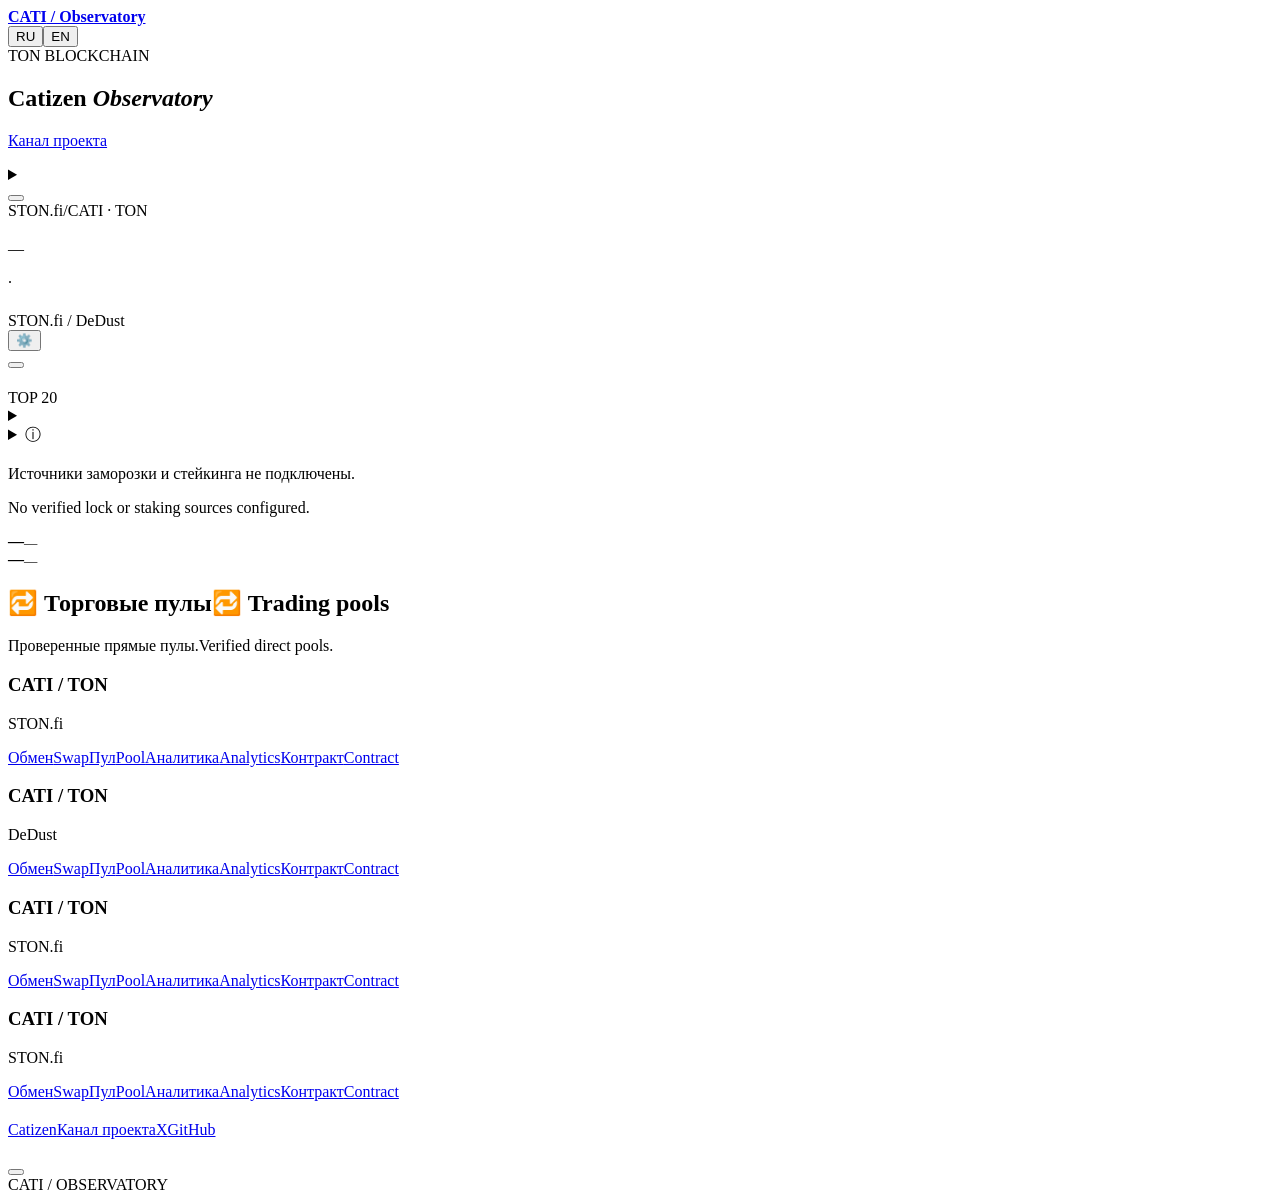
<file: web/page.html>
<!doctype html>
<html lang="ru"><head>
<meta charset="utf-8"><meta name="viewport" content="width=device-width,initial-scale=1">
<meta name="theme-color" content="#070d21"><meta name="description" content="CATI Observatory — сделки STON.fi и DeDust, держатели и подтверждённые сжигания CATI в сети TON.">
<title>Catizen Observatory</title><style>/*STYLE*/</style>
</head><body id="top">
<header><div class="wrap nav">
<a class="brand" href="#top"><span class="brandMark" aria-hidden="true"></span><strong>CATI<span> / Observatory</span></strong></a>
<nav id="nav" aria-label="Observatory"><a href="#market" data-t="navMarket"></a><a href="#activity" data-t="activity"></a><a href="#wallets" data-t="wallets"></a><a href="#pools" data-t="navLiquidity"></a><a href="#supply" data-t="navSupply"></a><a href="#links" data-t="links"></a></nav>
<div class="langs" aria-label="Language"><button id="ru" lang="ru">RU</button><button id="en" lang="en">EN</button></div>
</div></header>
<main class="wrap"><section class="hero"><div class="herotext"><div class="eyebrow heroChain"><span class="brandInline" data-brand="ton">TON BLOCKCHAIN</span></div><h1>Catizen <em>Observatory</em></h1><p data-t="intro"></p><div class="introLinks"><a href="#market" data-t="toMarket"></a><a href="https://t.me/CatizenAnn" target="_blank" rel="noopener noreferrer" data-t="projectChannel">Канал проекта</a></div></div><div class="heroArt" role="img" aria-label="Catizen"></div></section>
<section class="syncBar" aria-label="Data updates"><div><p id="syncStatus" role="status" aria-live="polite"></p><small id="syncDetail"></small><details id="sectionStatus"><summary id="sectionStatusTitle"></summary><div id="sectionStatusRows"></div></details></div><button id="refreshData" type="button"></button></section>
<section class="panel graph" id="market"><div class="graphTop"><div><div class="eyebrow marketChain"><span class="brandInline" data-brand="ston">STON.fi</span><span>/</span><span class="brandInline" data-brand="project">CATI</span> · <span class="brandInline" data-brand="ton">TON</span></div><h2 data-t="price"></h2><div class="capHeadline"><div id="lastPrice" class="price">—</div><span id="capChange" class="capChange"></span></div><p id="capPeriod" class="note"></p></div><div class="graphControls"><div id="currency" class="tabs" role="group"></div><div id="periods" class="tabs" role="group"></div></div></div>
<div class="chartCaption"><span class="lineKey"></span><span id="chartUnit"></span><span class="sep">·</span><span data-t="burnKey"></span></div>
<div id="plot"></div><section class="volumeBlock" aria-labelledby="volumeTitle"><div class="volumeHeading"><strong id="volumeTitle" data-t="volumeTitle"></strong><div class="volumeKeys"><span id="volumeBuys"></span><span id="volumeSells"></span></div></div><div id="tradeVolume"></div><small id="volumeEmpty" class="note" data-t="volumeEmpty"></small></section><div class="capRange"><span id="capLow"></span><span id="capHigh"></span></div></section>
<section class="summary"><div class="sectionHeading"><h2 data-t="summary"></h2></div><div id="stats"></div></section>

<div class="columns"><section id="activity" class="panel"><div class="sectionHeading"><h2 data-t="activity"></h2><span class="tag dexTag"><span class="brandInline" data-brand="ston">STON.fi</span> / <span class="brandInline" data-brand="dedust">DeDust</span></span></div><div class="feedFilterBar"><div id="filters" class="tabs"></div><button type="button" id="badgeFilterToggle" aria-controls="badgeFilterPanel" aria-expanded="false"><span aria-hidden="true">⚙️</span> <span data-t="filterButton"></span> <span id="badgeFilterCount" aria-live="polite"></span></button></div><div id="badgeFilterPanel" class="filterPanel" hidden><label class="onlyBadges"><input type="checkbox" id="feedDomains"><span data-t="withBadges"></span></label><div class="tradeSize"><label><input type="checkbox" id="largeTrades"><span data-t="largeTrades"></span></label><label><span data-t="minimumSize"></span><input type="number" min="0" step="any" value="20" inputmode="decimal" id="minTradeSize" disabled></label></div><div class="filterBadgesHeading"><strong data-t="filterByBadges"></strong><button type="button" id="clearBadgeFilters" data-t="filterReset"></button></div><input type="search" id="badgeFilterSearch" class="badgeFilterSearch" autocomplete="off" spellcheck="false" aria-label="Search badges"><div id="badgeFilterList" class="badgeFilterList"></div><p class="filterHint" data-t="filterHint"></p></div><div id="feed"></div><button class="more" id="more"></button></section>
<section id="wallets" class="panel"><div class="sectionHeading"><h2 data-t="wallets"></h2><span class="tag">TOP 20</span></div><div class="tabs" id="views"></div><div id="sellerPeriods" class="smallTabs"></div><details class="walletSearch"><summary data-t="walletSearch"></summary><form class="walletSearchForm" id="walletSearchForm"><input id="walletQuery" aria-label="TON" type="search" maxlength="253" spellcheck="false" autocapitalize="off" autocomplete="off" required><button id="walletFind" type="submit"></button></form><div class="walletResult" id="walletResult" role="status" hidden></div></details><details class="badgeLegend"><summary><span aria-hidden="true">ⓘ </span><span data-t="badgeLegend"></span></summary><dl><dt>OG</dt><dd data-t="badgeOg"></dd><dt>+888</dt><dd data-t="badgeFragment"></dd><dt>0000.ton</dt><dd data-t="badgeDigits"></dd><dt>🔥</dt><dd data-t="badgeBurn"></dd></dl></details><div id="rank"></div><button id="holdersMore" type="button" class="more" aria-controls="rank" aria-expanded="false" hidden></button></section></div>
<section id="supply" class="panel resources supplyPanel"><h2 data-t="supplyTitle"></h2><p class="note" lang="ru">Источники заморозки и стейкинга не подключены.</p><p class="note" lang="en">No verified lock or staking sources configured.</p><div class="supplyGrid"><div><span data-t="supplyFrozen"></span><strong id="frozenTotal">—</strong><small id="frozenUsd">—</small></div><div><span data-t="supplyStaked"></span><strong id="stakingTotal">—</strong><small id="stakingUsd">—</small></div></div></section>
<section id="pools" class="panel resources" aria-labelledby="pools-title"><h2 id="pools-title"><span lang="ru">🔁 Торговые пулы</span><span lang="en">🔁 Trading pools</span></h2><p class="poolIntro"><span lang="ru">Проверенные прямые пулы.</span><span lang="en">Verified direct pools.</span></p><div class="poolGrid knownPools"><article class="poolCard" data-quote-address="EQAAAAAAAAAAAAAAAAAAAAAAAAAAAAAAAAAAAAAAAAAAAM9c"><h3>CATI / TON</h3><p>STON.fi</p><div class="poolActions"><a href="https://app.ston.fi/swap?ft=EQD-cvR0Nz6XAyRBvbhz-abTrRC6sI5tvHvvpeQraV9UAAD7&amp;tt=TON"><span lang="ru">Обмен</span><span lang="en">Swap</span></a><a href="https://app.ston.fi/pools/EQBJ_X3ysvgOGUo6XB3eUTCvagarGeA3X-QD3lxSqZzQbQ4w"><span lang="ru">Пул</span><span lang="en">Pool</span></a><a href="https://www.geckoterminal.com/ton/pools/EQBJ_X3ysvgOGUo6XB3eUTCvagarGeA3X-QD3lxSqZzQbQ4w"><span lang="ru">Аналитика</span><span lang="en">Analytics</span></a><a href="https://gram.org/address/EQBJ_X3ysvgOGUo6XB3eUTCvagarGeA3X-QD3lxSqZzQbQ4w"><span lang="ru">Контракт</span><span lang="en">Contract</span></a></div></article><article class="poolCard" data-quote-address="EQAAAAAAAAAAAAAAAAAAAAAAAAAAAAAAAAAAAAAAAAAAAM9c"><h3>CATI / TON</h3><p>DeDust</p><div class="poolActions"><a href="https://dedust.io/swap/EQD-cvR0Nz6XAyRBvbhz-abTrRC6sI5tvHvvpeQraV9UAAD7/TON"><span lang="ru">Обмен</span><span lang="en">Swap</span></a><a href="https://dedust.io/pools/EQD3RMZD1i2EO1UFYJPwBuxqnesVejvn5SvZ5QIDfW76DJpy"><span lang="ru">Пул</span><span lang="en">Pool</span></a><a href="https://www.geckoterminal.com/ton/pools/EQD3RMZD1i2EO1UFYJPwBuxqnesVejvn5SvZ5QIDfW76DJpy"><span lang="ru">Аналитика</span><span lang="en">Analytics</span></a><a href="https://gram.org/address/EQD3RMZD1i2EO1UFYJPwBuxqnesVejvn5SvZ5QIDfW76DJpy"><span lang="ru">Контракт</span><span lang="en">Contract</span></a></div></article><article class="poolCard" data-quote-address="EQAAAAAAAAAAAAAAAAAAAAAAAAAAAAAAAAAAAAAAAAAAAM9c"><h3>CATI / TON</h3><p>STON.fi</p><div class="poolActions"><a href="https://app.ston.fi/swap?ft=EQD-cvR0Nz6XAyRBvbhz-abTrRC6sI5tvHvvpeQraV9UAAD7&amp;tt=TON"><span lang="ru">Обмен</span><span lang="en">Swap</span></a><a href="https://app.ston.fi/pools/EQCrUzc5dMWGAiF3Db0gqGBKoAX5bNeP1iJUVd08JepdMSjB"><span lang="ru">Пул</span><span lang="en">Pool</span></a><a href="https://www.geckoterminal.com/ton/pools/EQCrUzc5dMWGAiF3Db0gqGBKoAX5bNeP1iJUVd08JepdMSjB"><span lang="ru">Аналитика</span><span lang="en">Analytics</span></a><a href="https://gram.org/address/EQCrUzc5dMWGAiF3Db0gqGBKoAX5bNeP1iJUVd08JepdMSjB"><span lang="ru">Контракт</span><span lang="en">Contract</span></a></div></article><article class="poolCard" data-quote-address="EQAAAAAAAAAAAAAAAAAAAAAAAAAAAAAAAAAAAAAAAAAAAM9c"><h3>CATI / TON</h3><p>STON.fi</p><div class="poolActions"><a href="https://app.ston.fi/swap?ft=EQD-cvR0Nz6XAyRBvbhz-abTrRC6sI5tvHvvpeQraV9UAAD7&amp;tt=TON"><span lang="ru">Обмен</span><span lang="en">Swap</span></a><a href="https://app.ston.fi/pools/EQBWsxjcc4mlDkkvZxxVlwEuXCv3GQPSPPI_fptXsq9hYoHU"><span lang="ru">Пул</span><span lang="en">Pool</span></a><a href="https://www.geckoterminal.com/ton/pools/EQBWsxjcc4mlDkkvZxxVlwEuXCv3GQPSPPI_fptXsq9hYoHU"><span lang="ru">Аналитика</span><span lang="en">Analytics</span></a><a href="https://gram.org/address/EQBWsxjcc4mlDkkvZxxVlwEuXCv3GQPSPPI_fptXsq9hYoHU"><span lang="ru">Контракт</span><span lang="en">Contract</span></a></div></article></div><div class="poolGrid" id="discoveredPools" hidden></div><p class="poolSources" id="poolChecked"></p></section>
<section id="links" class="panel resources"><h2 data-t="links"></h2><div class="resourcesGrid"><article><h3 data-t="projectResources"></h3><div class="resourceList"><a href="https://catizen.ai/" target="_blank" rel="noopener noreferrer">Catizen</a><a href="https://t.me/CatizenAnn" target="_blank" rel="noopener noreferrer" data-t="projectChannel">Канал проекта</a><a href="https://x.com/CatizenAI" target="_blank" rel="noopener noreferrer">X</a><a href="https://github.com/Freebielife/CATI">GitHub</a></div></article><article><h3 data-t="contractLabel"></h3><p class="contract" id="contractAddress"></p><div class="resourceList"><a id="contract" data-t="exploreContract"></a><button id="copy"></button></div></article></div></section>
<footer><span>CATI / OBSERVATORY</span><a href="#top" data-t="up"></a></footer></main>

<script id="snapshot" type="application/json">__SNAPSHOT__</script><script>/*LOADER*/</script><script>/*MARKET_CAP*/</script><script>/*ICONS*/</script><script>/*APP*/</script></body></html>
</file>
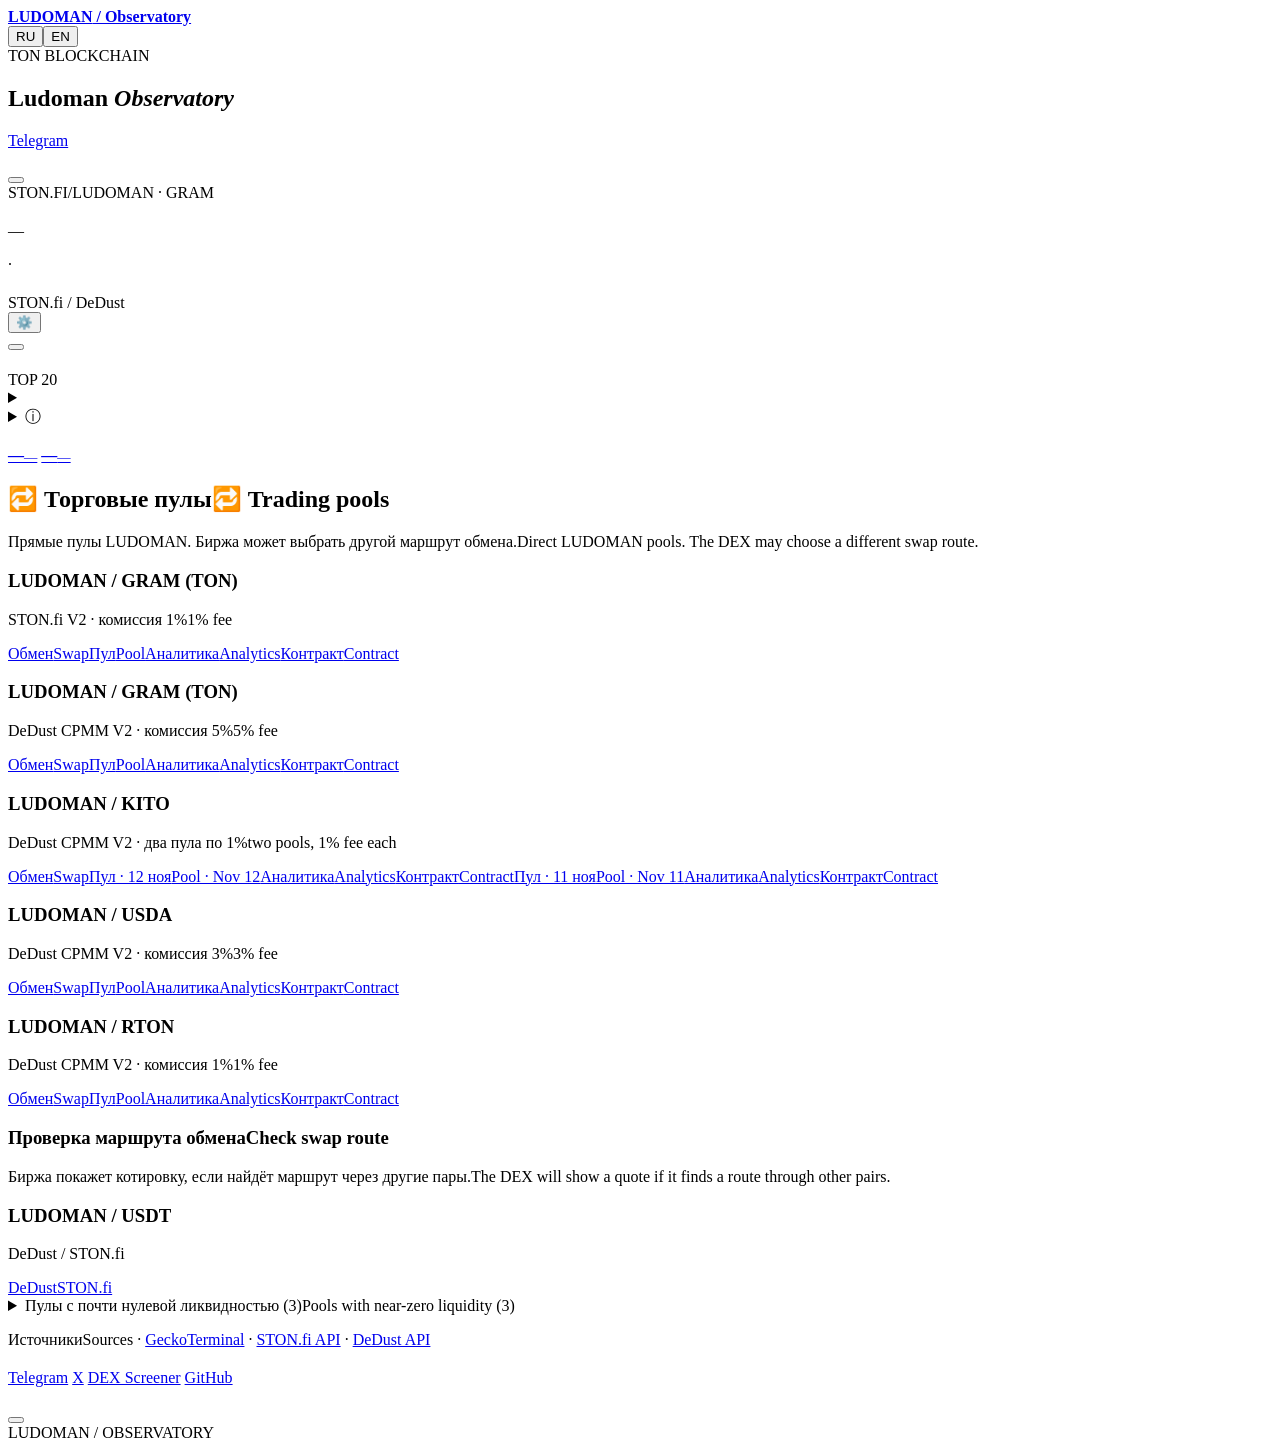
<file: reference/web/page.html>
<!doctype html>
<html lang="ru"><head>
<meta charset="utf-8"><meta name="viewport" content="width=device-width,initial-scale=1">
<meta name="theme-color" content="#070d21"><meta name="description" content="LUDOMAN Observatory — сделки STON.fi и DeDust, держатели и подтверждённые сжигания LUDOMAN в сети TON.">
<title>Ludoman Observatory</title><style>/*STYLE*/</style>
</head><body id="top">
<header><div class="wrap nav">
<a class="brand" href="#top"><span class="brandMark" aria-hidden="true"></span><strong>LUDOMAN<span> / Observatory</span></strong></a>
<nav id="nav" aria-label="Observatory"><a href="#market" data-t="navMarket"></a><a href="#activity" data-t="activity"></a><a href="#wallets" data-t="wallets"></a><a href="#pools" data-t="navLiquidity"></a><a href="#supply" data-t="navSupply"></a><a href="#links" data-t="links"></a></nav>
<div class="langs" aria-label="Language"><button id="ru" lang="ru">RU</button><button id="en" lang="en">EN</button></div>
</div></header>
<main class="wrap"><section class="hero"><div class="herotext"><div class="eyebrow heroChain"><span class="brandInline" data-brand="ton">TON BLOCKCHAIN</span></div><h1>Ludoman <em>Observatory</em></h1><p data-t="intro"></p><div class="introLinks"><a href="#market" data-t="toMarket"></a><a href="https://t.me/the1000ludoman" target="_blank" rel="noopener noreferrer">Telegram</a></div></div><div class="heroArt" role="img" aria-label="Ludoman"></div></section>
<section class="syncBar" aria-label="Data updates"><div><p id="syncStatus" role="status" aria-live="polite"></p><small id="syncDetail"></small></div><button id="refreshData" type="button"></button></section>
<section class="panel graph" id="market"><div class="graphTop"><div><div class="eyebrow marketChain"><span class="brandInline" data-brand="ston">STON.FI</span><span>/</span><span class="brandInline" data-brand="ludoman">LUDOMAN</span> · <span class="brandInline" data-brand="gram">GRAM</span></div><h2 data-t="price"></h2><div class="capHeadline"><div id="lastPrice" class="price">—</div><span id="capChange" class="capChange"></span></div><p id="capPeriod" class="note"></p></div><div class="graphControls"><div id="currency" class="tabs" role="group"></div><div id="periods" class="tabs" role="group"></div></div></div>
<div class="chartCaption"><span class="lineKey"></span><span id="chartUnit"></span><span class="sep">·</span><span data-t="burnKey"></span></div>
<div id="plot"></div><section class="volumeBlock" aria-labelledby="volumeTitle"><div class="volumeHeading"><strong id="volumeTitle" data-t="volumeTitle"></strong><div class="volumeKeys"><span id="volumeBuys"></span><span id="volumeSells"></span></div></div><div id="tradeVolume"></div><small id="volumeEmpty" class="note" data-t="volumeEmpty"></small></section><div class="capRange"><span id="capLow"></span><span id="capHigh"></span></div></section>
<section class="summary"><div class="sectionHeading"><h2 data-t="summary"></h2></div><div id="stats"></div></section>

<div class="columns"><section id="activity" class="panel"><div class="sectionHeading"><h2 data-t="activity"></h2><span class="tag dexTag"><span class="brandInline" data-brand="ston">STON.fi</span> / <span class="brandInline" data-brand="dedust">DeDust</span></span></div><div class="feedFilterBar"><div id="filters" class="tabs"></div><button type="button" id="badgeFilterToggle" aria-controls="badgeFilterPanel" aria-expanded="false"><span aria-hidden="true">⚙️</span> <span data-t="filterButton"></span> <span id="badgeFilterCount" aria-live="polite"></span></button></div><div id="badgeFilterPanel" class="filterPanel" hidden><label class="onlyBadges"><input type="checkbox" id="feedDomains"><span data-t="withBadges"></span></label><div class="tradeSize"><label><input type="checkbox" id="largeTrades"><span data-t="largeTrades"></span></label><label><span data-t="minimumSize"></span><input type="number" min="0" step="any" value="20" inputmode="decimal" id="minTradeSize" disabled></label></div><div class="filterBadgesHeading"><strong data-t="filterByBadges"></strong><button type="button" id="clearBadgeFilters" data-t="filterReset"></button></div><input type="search" id="badgeFilterSearch" class="badgeFilterSearch" autocomplete="off" spellcheck="false" aria-label="Search badges"><div id="badgeFilterList" class="badgeFilterList"></div><p class="filterHint" data-t="filterHint"></p></div><div id="feed"></div><button class="more" id="more"></button></section>
<section id="wallets" class="panel"><div class="sectionHeading"><h2 data-t="wallets"></h2><span class="tag">TOP 20</span></div><div class="tabs" id="views"></div><div id="sellerPeriods" class="smallTabs"></div><details class="walletSearch"><summary data-t="walletSearch"></summary><form class="walletSearchForm" id="walletSearchForm"><input id="walletQuery" aria-label="TON" type="search" maxlength="253" spellcheck="false" autocapitalize="off" autocomplete="off" required><button id="walletFind" type="submit"></button></form><div class="walletResult" id="walletResult" role="status" hidden></div></details><details class="badgeLegend"><summary><span aria-hidden="true">ⓘ </span><span data-t="badgeLegend"></span></summary><dl><dt>OG</dt><dd data-t="badgeOg"></dd><dt>+888</dt><dd data-t="badgeFragment"></dd><dt>0000.ton</dt><dd data-t="badgeDigits"></dd><dt>author NFT</dt><dd data-t="badgeAuthor"></dd><dt>JVault</dt><dd data-t="badgeStaking"></dd><dt data-badge-key="vnuk">VNUK</dt><dd data-t="badgeVnuk"></dd><dt data-badge-key="joystick">Joystick</dt><dd data-t="badgeJoystick"></dd><dt data-badge-key="phoenix">Phoenix</dt><dd data-t="badgePhoenix"></dd><dt data-badge-key="arni">ARNI</dt><dd data-t="badgeArni"></dd><dt data-badge-key="napiwas">NAPIWAS</dt><dd data-t="badgeNapiwas"></dd><dt>🔵 NFT</dt><dd data-t="badgeBlue"></dd><dt>🔥</dt><dd data-t="badgeBurn"></dd></dl></details><div id="rank"></div></section></div>
<section id="supply" class="panel resources supplyPanel" aria-labelledby="supplyTitle">
<h2 id="supplyTitle" data-t="supplyTitle"></h2>
<div class="supplyGrid">
<a href="https://tonraffles.app/lock/EQDbKihXMZuNfl7m7VcNrHIyYYYgCFPhccIqNN_ocNn-PBCb" target="_blank" rel="noopener noreferrer"><span data-t="supplyFrozen"></span><strong id="frozenTotal">—</strong><small id="frozenUsd" class="supplyUsd">—</small><small data-t="supplyFrozenHint"></small></a>
<a href="https://tonviewer.com/EQANDE3kcYMMSkumPIuj0BWLi2kTTRXng6FSYrvRbEpUv877" target="_blank" rel="noopener noreferrer"><span data-t="supplyStaked"></span><strong id="stakingTotal">—</strong><small id="stakingUsd" class="supplyUsd">—</small><small data-t="supplyStakedHint"></small></a>
</div></section>
<section id="pools" class="panel resources" aria-labelledby="pools-title">
<h2 id="pools-title"><span lang="ru">🔁 Торговые пулы</span><span lang="en">🔁 Trading pools</span></h2>
<p class="poolIntro"><span lang="ru">Прямые пулы LUDOMAN. Биржа может выбрать другой маршрут обмена.</span><span lang="en">Direct LUDOMAN pools. The DEX may choose a different swap route.</span></p>
<div class="poolGrid knownPools"><article class="poolCard">
<h3>LUDOMAN / GRAM (TON)</h3><p>STON.fi V2 · <span lang="ru">комиссия 1%</span><span lang="en">1% fee</span></p>
<div class="poolActions"><a href="https://app.ston.fi/swap?ft=EQDbKihXMZuNfl7m7VcNrHIyYYYgCFPhccIqNN_ocNn-PBCb&amp;tt=TON" target="_blank" rel="noopener noreferrer"><span lang="ru">Обмен</span><span lang="en">Swap</span></a><a href="https://app.ston.fi/pools/EQDUK1q0zadi3cWKYZrqtIIavMazqgYKIFYRDBBhlIPTxQAV" target="_blank" rel="noopener noreferrer"><span lang="ru">Пул</span><span lang="en">Pool</span></a><a href="https://www.geckoterminal.com/ton/pools/EQDUK1q0zadi3cWKYZrqtIIavMazqgYKIFYRDBBhlIPTxQAV" target="_blank" rel="noopener noreferrer"><span lang="ru">Аналитика</span><span lang="en">Analytics</span></a><a href="https://gram.org/address/EQDUK1q0zadi3cWKYZrqtIIavMazqgYKIFYRDBBhlIPTxQAV" target="_blank" rel="noopener noreferrer"><span lang="ru">Контракт</span><span lang="en">Contract</span></a></div>
</article><article class="poolCard">
<h3>LUDOMAN / GRAM (TON)</h3><p>DeDust CPMM V2 · <span lang="ru">комиссия 5%</span><span lang="en">5% fee</span></p>
<div class="poolActions"><a href="https://dedust.io/swap/EQDbKihXMZuNfl7m7VcNrHIyYYYgCFPhccIqNN_ocNn-PBCb/TON" target="_blank" rel="noopener noreferrer"><span lang="ru">Обмен</span><span lang="en">Swap</span></a><a href="https://dedust.io/pools/EQAVfl9Mvs1XL1umqTGi98ZliQaUnv9bi17UBI15gQbO78JD" target="_blank" rel="noopener noreferrer"><span lang="ru">Пул</span><span lang="en">Pool</span></a><a href="https://www.geckoterminal.com/ton/pools/EQAVfl9Mvs1XL1umqTGi98ZliQaUnv9bi17UBI15gQbO78JD" target="_blank" rel="noopener noreferrer"><span lang="ru">Аналитика</span><span lang="en">Analytics</span></a><a href="https://gram.org/address/EQAVfl9Mvs1XL1umqTGi98ZliQaUnv9bi17UBI15gQbO78JD" target="_blank" rel="noopener noreferrer"><span lang="ru">Контракт</span><span lang="en">Contract</span></a></div>
</article><article class="poolCard">
<h3>LUDOMAN / KITO</h3><p>DeDust CPMM V2 · <span lang="ru">два пула по 1%</span><span lang="en">two pools, 1% fee each</span></p>
<div class="poolActions"><a href="https://dedust.io/swap/EQDbKihXMZuNfl7m7VcNrHIyYYYgCFPhccIqNN_ocNn-PBCb/EQCSLLVQ8qdhEqZUKaiKU7F6sVfnNPmQ4FsCpCo8olo795LP" target="_blank" rel="noopener noreferrer"><span lang="ru">Обмен</span><span lang="en">Swap</span></a><a href="https://dedust.io/pools/EQCZZLM3GSpiy9wThrt3HmQ5hyvJe40jk29dpIkCg3IS5S4M" target="_blank" rel="noopener noreferrer"><span lang="ru">Пул · 12 ноя</span><span lang="en">Pool · Nov 12</span></a><a href="https://www.geckoterminal.com/ton/pools/EQCZZLM3GSpiy9wThrt3HmQ5hyvJe40jk29dpIkCg3IS5S4M" target="_blank" rel="noopener noreferrer"><span lang="ru">Аналитика</span><span lang="en">Analytics</span></a><a href="https://gram.org/address/EQCZZLM3GSpiy9wThrt3HmQ5hyvJe40jk29dpIkCg3IS5S4M" target="_blank" rel="noopener noreferrer"><span lang="ru">Контракт</span><span lang="en">Contract</span></a><a href="https://dedust.io/pools/EQCJJiws0e1N7U-SprEyAWgaoVtbJuBTpHSw_yV1oz5sI8ZP" target="_blank" rel="noopener noreferrer"><span lang="ru">Пул · 11 ноя</span><span lang="en">Pool · Nov 11</span></a><a href="https://www.geckoterminal.com/ton/pools/EQCJJiws0e1N7U-SprEyAWgaoVtbJuBTpHSw_yV1oz5sI8ZP" target="_blank" rel="noopener noreferrer"><span lang="ru">Аналитика</span><span lang="en">Analytics</span></a><a href="https://gram.org/address/EQCJJiws0e1N7U-SprEyAWgaoVtbJuBTpHSw_yV1oz5sI8ZP" target="_blank" rel="noopener noreferrer"><span lang="ru">Контракт</span><span lang="en">Contract</span></a></div>
</article><article class="poolCard">
<h3>LUDOMAN / USDA</h3><p>DeDust CPMM V2 · <span lang="ru">комиссия 3%</span><span lang="en">3% fee</span></p>
<div class="poolActions"><a href="https://dedust.io/swap/EQDbKihXMZuNfl7m7VcNrHIyYYYgCFPhccIqNN_ocNn-PBCb/EQBFzVi0BUoGQ79Ld7o41_l1soo5BClojFkVz0oxXk1R9rAM" target="_blank" rel="noopener noreferrer"><span lang="ru">Обмен</span><span lang="en">Swap</span></a><a href="https://dedust.io/pools/EQCDSMFo5WgFtzQe7GF24_HQFkhLYEgv4i5_FndFA8d3PHfk" target="_blank" rel="noopener noreferrer"><span lang="ru">Пул</span><span lang="en">Pool</span></a><a href="https://www.geckoterminal.com/ton/pools/EQCDSMFo5WgFtzQe7GF24_HQFkhLYEgv4i5_FndFA8d3PHfk" target="_blank" rel="noopener noreferrer"><span lang="ru">Аналитика</span><span lang="en">Analytics</span></a><a href="https://gram.org/address/EQCDSMFo5WgFtzQe7GF24_HQFkhLYEgv4i5_FndFA8d3PHfk" target="_blank" rel="noopener noreferrer"><span lang="ru">Контракт</span><span lang="en">Contract</span></a></div>
</article><article class="poolCard">
<h3>LUDOMAN / RTON</h3><p>DeDust CPMM V2 · <span lang="ru">комиссия 1%</span><span lang="en">1% fee</span></p>
<div class="poolActions"><a href="https://dedust.io/swap/EQDbKihXMZuNfl7m7VcNrHIyYYYgCFPhccIqNN_ocNn-PBCb/EQDTTEFpHZWcUZNijMp6xQhe1aEdNyuFw-UIe-DArz5_b4lV" target="_blank" rel="noopener noreferrer"><span lang="ru">Обмен</span><span lang="en">Swap</span></a><a href="https://dedust.io/pools/EQC_-e-An_00rgQXBAj6cRNCUregI3SFfUjGX8_5kzqtXjeZ" target="_blank" rel="noopener noreferrer"><span lang="ru">Пул</span><span lang="en">Pool</span></a><a href="https://www.geckoterminal.com/ton/pools/EQC_-e-An_00rgQXBAj6cRNCUregI3SFfUjGX8_5kzqtXjeZ" target="_blank" rel="noopener noreferrer"><span lang="ru">Аналитика</span><span lang="en">Analytics</span></a><a href="https://gram.org/address/EQC_-e-An_00rgQXBAj6cRNCUregI3SFfUjGX8_5kzqtXjeZ" target="_blank" rel="noopener noreferrer"><span lang="ru">Контракт</span><span lang="en">Contract</span></a></div>
</article></div>
<div class="poolGrid" id="discoveredPools" hidden></div>
<p class="poolSources" id="poolChecked"></p>
<div class="poolRoute">
<h3><span lang="ru">Проверка маршрута обмена</span><span lang="en">Check swap route</span></h3>
<p><span lang="ru">Биржа покажет котировку, если найдёт маршрут через другие пары.</span><span lang="en">The DEX will show a quote if it finds a route through other pairs.</span></p>
<article class="poolCard">
<h3>LUDOMAN / USDT</h3><p>DeDust / STON.fi</p>
<div class="poolActions"><a href="https://dedust.io/swap/EQDbKihXMZuNfl7m7VcNrHIyYYYgCFPhccIqNN_ocNn-PBCb/EQCxE6mUtQJKFnGfaROTKOt1lZbDiiX1kCixRv7Nw2Id_sDs" target="_blank" rel="noopener noreferrer">DeDust</a><a href="https://app.ston.fi/swap?ft=EQDbKihXMZuNfl7m7VcNrHIyYYYgCFPhccIqNN_ocNn-PBCb&amp;tt=EQCxE6mUtQJKFnGfaROTKOt1lZbDiiX1kCixRv7Nw2Id_sDs" target="_blank" rel="noopener noreferrer">STON.fi</a></div>
</article>
</div>
<details class="poolTiny"><summary><span lang="ru">Пулы с почти нулевой ликвидностью (3)</span><span lang="en">Pools with near-zero liquidity (3)</span></summary>
<div class="poolGrid knownPools"><article class="poolCard">
<h3>LUDOMAN / GRAM (TON)</h3><p>DeDust V1 · <span lang="ru">комиссия 0,25%</span><span lang="en">0.25% fee</span></p>
<div class="poolActions"><a href="https://gram.org/address/EQDIJ0ZY3yMhKdWoTLVVtSPBJmvAURRJ1n40-8Cj8ybDiRf8" target="_blank" rel="noopener noreferrer"><span lang="ru">Контракт пула</span><span lang="en">Pool contract</span></a></div>
</article><article class="poolCard">
<h3>LUDOMAN / WEB</h3><p>STON.fi V2 · <span lang="ru">комиссия 0,30%</span><span lang="en">0.30% fee</span></p>
<div class="poolActions"><a href="https://gram.org/address/EQCZ2ORFgEUUA8wfnFMFMhJJDDur-0EmxMZmBZECDsvERPXY" target="_blank" rel="noopener noreferrer"><span lang="ru">Контракт пула</span><span lang="en">Pool contract</span></a></div>
</article><article class="poolCard">
<h3>LUDOMAN / WEB</h3><p>DeDust V1 · <span lang="ru">комиссия 0,25%</span><span lang="en">0.25% fee</span></p>
<div class="poolActions"><a href="https://gram.org/address/EQCzHg_9w8PpJkvZZY7cicI8G_Xj8GfDNhJnHlaeq7wwvjdM" target="_blank" rel="noopener noreferrer"><span lang="ru">Контракт пула</span><span lang="en">Pool contract</span></a></div>
</article></div></details>
<p class="poolSources"><span lang="ru">Источники</span><span lang="en">Sources</span> · <a href="https://api.geckoterminal.com/api/v2/networks/ton/tokens/EQDbKihXMZuNfl7m7VcNrHIyYYYgCFPhccIqNN_ocNn-PBCb/pools" target="_blank" rel="noopener noreferrer">GeckoTerminal</a> · <a href="https://docs.ston.fi/developer-section/dex/api/reference" target="_blank" rel="noopener noreferrer">STON.fi API</a> · <a href="https://docs.dedust.io/reference/getting-available-pools" target="_blank" rel="noopener noreferrer">DeDust API</a></p>
</section>
<section id="links" class="panel resources"><h2 data-t="links"></h2>
<div class="resourcesGrid">
<article><h3 data-t="projectResources"></h3><div class="resourceList">
<a href="https://1000ludoman.xyz/" data-t="projectDirectory"></a>
<a href="https://t.me/the1000ludoman">Telegram</a>
<a href="https://x.com/1000LUDOMAN">X</a>
<a href="https://dexscreener.com/ton/EQDUK1q0zadi3cWKYZrqtIIavMazqgYKIFYRDBBhlIPTxQAV">DEX Screener</a>
<a href="https://app.ston.fi/swap?ft=TON&amp;tt=EQDbKihXMZuNfl7m7VcNrHIyYYYgCFPhccIqNN_ocNn-PBCb" data-t="swap"></a>
<a href="https://github.com/Freebielife/Ludoman">GitHub</a></div></article>
<article><h3 data-t="contractLabel"></h3><p class="contract" id="contractAddress"></p>
<div class="resourceList"><a id="contract" data-t="exploreContract"></a><button id="copy"></button></div></article>
</div></section>
<footer><span>LUDOMAN / OBSERVATORY</span><a href="#top" data-t="up"></a></footer></main>
<template id="badge-icon-arni"><img src="__BADGE_ARNI__" alt="" width="18" height="18"></template><template id="badge-icon-blueNft"><img src="__BADGE_BLUE__" alt="" width="18" height="18"></template><template id="badge-icon-staking"><img src="__BADGE_STAKING__" alt="" width="18" height="18"></template><template id="badge-icon-vnuk"><img src="__BADGE_VNUK__" alt="" width="18" height="18"></template><template id="badge-icon-joystick"><img src="__BADGE_JOYSTICK__" alt="" width="18" height="18"></template><template id="badge-icon-phoenix"><img src="__BADGE_PHOENIX__" alt="" width="18" height="18"></template>
<script id="snapshot" type="application/json">__SNAPSHOT__</script><script>/*LOADER*/</script><script>/*MARKET_CAP*/</script><script>/*ICONS*/</script><script>/*APP*/</script></body></html>
</file>
